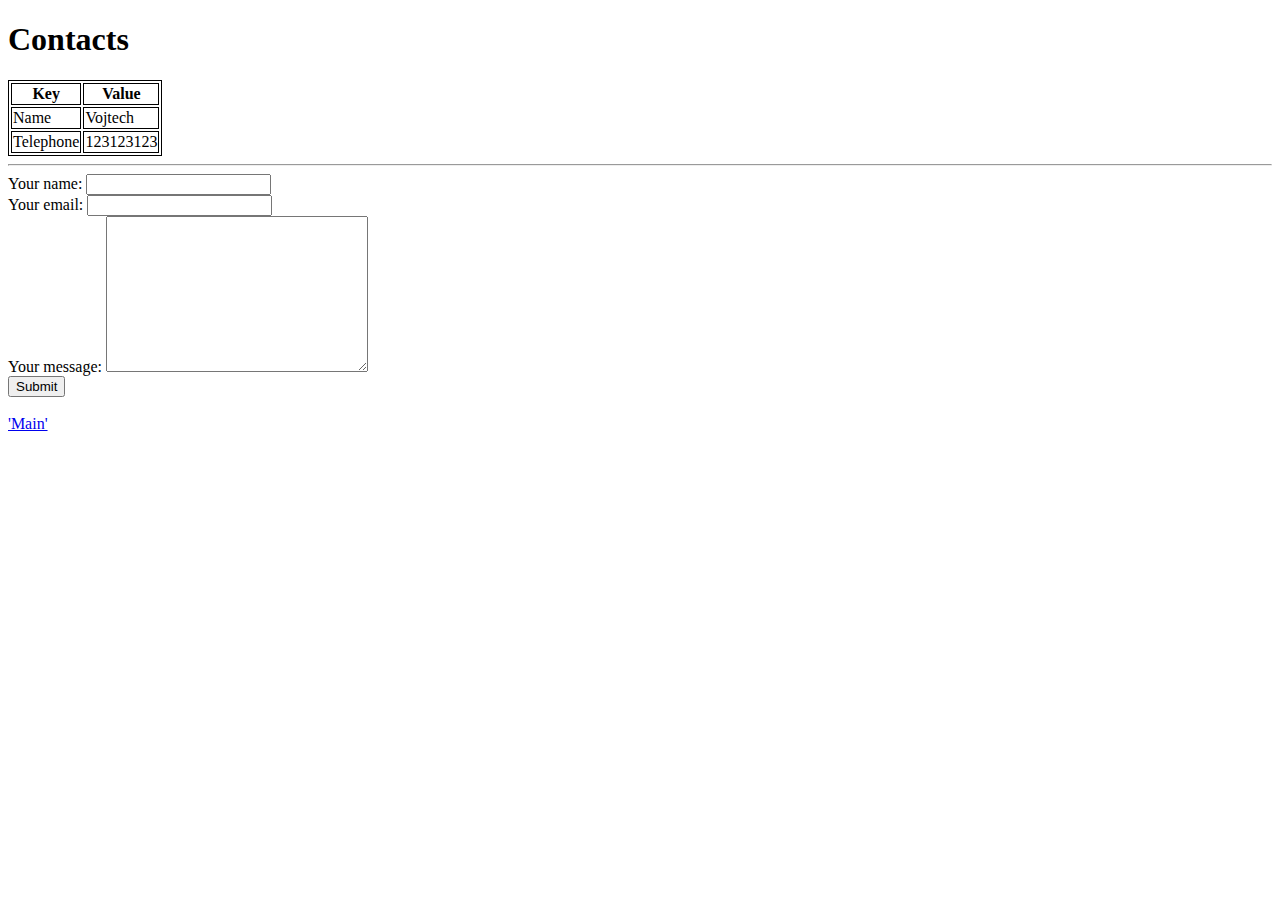
<file: contacts.html>
<!DOCTYPE html>
<html lang=en>

<head>
  <meta charset="utf-8">
  <title>Contacts</title>
  <style>
    table,
    td,
    th {
      border: solid black 1px;
    }

  </style>
</head>

<body>
  <h1>Contacts</h1>
  <table>
    <thead>
      <th>Key</th>
      <th>Value</th>
    </thead>
    <tr>
      <td>Name</td>
      <td>Vojtech</td>
    </tr>
    <tr>
      <td>Telephone</td>
      <td>123123123</td>
    </tr>
  </table>
  <hr />
  <form action="mailto:example@example.com" method="post" enctype="text/plain">
    <label>Your name:</label>
    <input type="text" name="yourName" value=""><br />
    <label>Your email:</label>
    <input type="email" name="yourEmail" value=""><br />
    <label>Your message:</label>
    <textarea name="yourMessage" rows="10" cols="30"></textarea><br />
    <input type="submit" name=""><br />
  </form>
  <br />
  <a href="index.html">'Main'</a>
</body>

</html>
</file>
